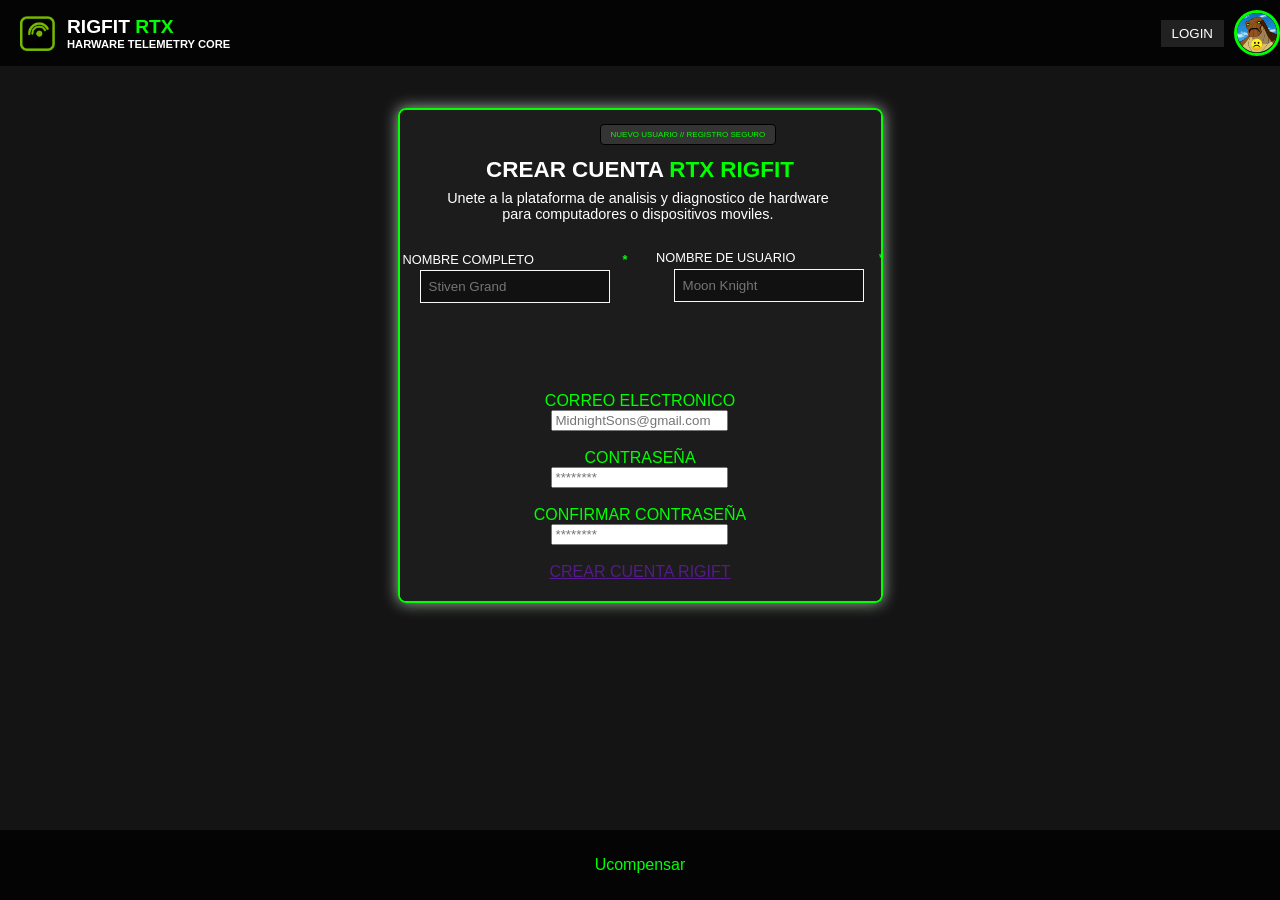
<file: Codigo/registro.html>
<!DOCTYPE html>
<html lang="es">
<head>
    <meta charset="UTF-8">
    <meta name="viewport" content="width=device-width, initial-scale=1.0">
    <title>REGISTRO - RIGFIT RTX</title>
    <link rel="stylesheet" href="style.css">
    <link rel="stylesheet" href="registro.css">

</head>
<body>
    <header>
        <div class="Logo">
            <img src="../Assets/Icono.png" alt="icono RTX" class="Logo-icon">
            <div class ="Logo-texto">
                <h1>
                    <span class="RIGFIT">RIGFIT</span>
                    <span class="RTX">RTX</span>
                </h1>
                <h2>HARWARE TELEMETRY CORE</h2>
            </div>
        </div>

        <div class="Profile">
            <button class="Profile-btn"> LOGIN </button>
            <img src="../Assets/Perfil.png" alt="foto de perfil" class="Profile-icon">
        </div>
    </header>


    <main>
        <div class="Caja">
            <div class="Intro_2">
                <p class="Nuevo">NUEVO USUARIO // REGISTRO SEGURO</p>
                <h3>
                    <span class="CREAR">CREAR CUENTA</span>
                    <span class="CUENTA">RTX RIGFIT</span>
                </h3>
                <p class="descripcion">Unete a la plataforma de analisis y diagnostico de hardware para computadores o dispositivos moviles.</p>
            </div>
            <form>
                <label for="Nombre" class="Nombre"> NOMBRE COMPLETO </label><br>
                <input type="text" id="Nombre-Completo" name="Nombre-Completo" class="nombre-input" placeholder="Stiven Grand"><br><br>

                <label for="Nombre-Usuario" class="Nombre-Usuario"> NOMBRE DE USUARIO</label><br>
                <input type="text" id="Nombre-Usuario" name="Nombre-Usuario" class="Nombre-Usuario-input" placeholder="Moon Knight"><br><br>

                <label for="Correo" class="Correo"> CORREO ELECTRONICO</label><br>
                <input type="text" id="Correo" name="Correo" class="Correo" placeholder="MidnightSons@gmail.com"><br><br>
                
                <label for="Contraseña"> CONTRASEÑA </label><br>
                <input type="Password" id="Contraseña" name="Contraseña" class="Contraseña" placeholder="********"><br><br>

                <label for="Contraseña-Confirmada"> CONFIRMAR CONTRASEÑA </label><br>
                <input type="Password" id="Contraseña-Confirmada" name="Contraseña-Confirmada" class="Contraseña-Confirmar" placeholder="********"><br><br>

                <a href="" class="Crear-Cuenta-RIGIFT"> CREAR CUENTA RIGIFT</a>
            </form>
        </div>
    </main>
    <footer>
        <p>Ucompensar</p>
    </footer>
</body>
</html>
</file>
<file: Codigo/style.css>
body {
    font-family : Arial, sans-serif;
    margin: 0;
    background-color: #141414;
    color: #00ff00;
    display: flex;
    flex-direction: column;
    height: 100vh;
    overflow: hidden;
}

header {
    width: 100%;
    display: flex;
    justify-content: space-between;
    align-items: center;
    padding: 10px 20px;
    background-color: rgba(1, 1, 1, 0.8);
    position: fixed;
    top: 0;
    left: 0;
    z-index: 1000;
}

.Logo {
    display: flex;
    align-items: center;
}

.Logo-icon {
    width: 35px;
    height: 35px;
    margin-right: 12px;
}
.Logo-texto h1 {
    font-size: 1.2em;
    margin: 0;
    font-weight: bold;
}

.RIGFIT {
    color: #ffffff;
}

.RTX {
    color: #00ff00;
}
.INICIO{
    color: #ffffff;
}
.SESION{
    color: #00ff00;
}
.INICIO,.SESION{
    position: relative;
    top: 10px;
    font-size: 1.2em;
}
.Logo-texto h2 {
    font-size: 0.7em;
    margin: 0;
    color: #ffffff;
}

.Profile {
    display: flex;
    align-items: center;
    gap: 10px;
    justify-content: flex-end;
    margin-right: 20px;
}

.Profile-icon {
    width: 40px;
    height: 40px;
    border-radius: 50%;
    border: 3px solid #00ff00;
}

.Profile-btn{
    background-color: #111;
    border: 1px solid rgb(33, 33, 33);
    color: #ffff;
    background-color: rgb(33, 33, 33);
    padding: 5px 10px;
    cursor: pointer;
}
.Intro {
    text-align: center;
    margin: 20px 0;
}
.ssl {
    position: absolute;
    top: 20px;
    left: 20px;
    font-size: 0.5em;
    color: #ffffff;

    background-color: #1d1c1c;
    border: 1px solid #888;
    padding: 5px 10px;
    border-radius: 4px;
}

.descripcion {
    position: relative;
    bottom: 10px;
    left: 10px;
    top: -8px;
    font-size: 0.9em;
    color: #ffffff;

    background-color: #1d1c1c;
    padding: 5px 10px;
    border-radius: 4px;
    text-align: center;
    max-width: 90%;
}

.Caja{
    position: relative;
    margin-top: 98px;
    width: 35%;
    max-height: 80vh;
    overflow-y: auto;
    padding: 20px;
    border: 2px solid #00ff00;
    border-radius: 8px;
    background-color: #1d1c1c;
    box-shadow: 0 0 15px #abbeab;
    text-align: center;

    display: flex;
    flex-direction: column;
    justify-content: center;
    align-items: center;
    text-align: center;
}
main {
    flex: 1;
    display: flex;
    justify-content: center;
    align-items: flex-start;
    margin: 10px;
}

form {
    width: 98%;
    flex-direction: column;
    align-items: flex-start;
    text-align: center;
}

.Correo-Nombre {
    font-size: 0.8em;
    position: relative;
    display: block;
    margin-top: -20px;
    margin-left: -189px;
    margin-bottom: -15px;
    color: #ffffff;
}

.Correo-Nombre::after {
    content: " *";
    color: #00ff00;
    font-weight: bold;
}

.correo-input {
    width: 91%;
    padding: 9px 1px 5px 20px;
    background-color: #111;
    border: 1px solid #f8f8f8;
    color: #00ff00;
    text-align: left;
    position: relative;

    background-image: url("../Assets/Muñequito.png");
    background-repeat: no-repeat;
    background-position: 1px center;
    background-size: 20px 20px;

    text-indent: 5px;
}

.contraseña {
    font-size: 0.8em;
    position: relative;
    display: block;
    margin-top: -5px;
    margin-left: -392px;
    margin-bottom: -15px;
    color: #ffffff
}
.contraseña::after {
    content: " *";
    color: #00ff00;
    font-weight: bold;
}

.contraseña::before{
    content: "Minimo 8 caracteres";
    color: #abbeab;
    font-size: 0.8em;
    position: absolute;
    right: 11px;

}

.contraseña-input{
    width: 91%;
    padding: 10px 1px 5px 20px;
    background-color: #111;
    border: 1px solid #f8f8f8;
    color: #00ff00;
    text-align: left;
    position: relative;

    background-image: url("../Assets/Llave.png"), url("../Assets/Ojito.png");
    background-repeat: no-repeat, no-repeat;
    background-position: left 1px center, right 1px center;
    background-size: 30px 20px, 55px 35px;

    text-indent: 10px;

}

.Crear-Cuenta{
    display: inline-block;
    width: 96%;
    padding: 20px 1px 10px 40px;
    margin: 15px 0;
    margin-top: 6px;
    background-color: #06b306;
    border: 1px solid #00ff00;
    border-radius: 4px;
    color: #111;
    text-align: center;
    cursor: pointer;
    font-weight: bold;
    text-decoration: none; /* quita el subrayado típico de los enlaces */

    background-image: url("../Assets/Inicio.png");
    background-repeat: no-repeat;
    background-position: 145px;
    background-size: 30px 30px;
    box-sizing: border-box;
}

p.Lineas-Cuenta{
    display: flex;
    align-items: center;
    color: #ffff;
    text-align: center;
    font-size: 0.6em;
    margin-top: 5px;
    margin-bottom: 1px;
}

p.Lineas-Cuenta::after, p.Lineas-Cuenta::before {
    content: "";
    flex: 1;
    border-bottom: 2px solid #505150;
    margin: 0 10px;
}

.Iniciar-Sesion{
    width: 96%;
    padding: 5px 1px 10px 40px;
    margin-top: -10px;
    background: #06b306;
    border: 1px solid #00ff00;
    border-radius: 4px;
    color: #111;
    text-align: center;
    cursor: pointer;
    font-weight: bold;
    
    background-image: url("../Assets/Puerta.png");
    background-repeat: no-repeat;
    background-position: 186px;
    background-size: 20px 20px;
    box-sizing: border-box;
}

p.Lineas-Acceso{
    display: flex;
    align-items: center;
    color: #ffffff;
    text-align: center;
    font-size: 0.6em;
    margin-top: 10px;

}

p.Lineas-Acceso::after, p.Lineas-Acceso::before{
    content: "";
    flex: 1;
    border-bottom: 2px solid #505150;
    margin: 0 10px;
}
.Texto-Acceso{
    background-color: #1d1c1c;
    border: 1px solid #888;
    padding: 5px 10px;
    border-radius: 4px;
}
.Caja_2{
    position: relative;
    width: 90%;
    max-width: 100vh;
    height: 15vh;
    margin: 20px auto;
    padding: 15px;
    border: 2px solid #00ff00;
    border-radius: 8px;
    box-shadow: 0 0 15px #ffff;
    text-align: left;

    display: flex;
    flex-direction: column;
    justify-content: center;
    align-items: flex-start;
}
.Caja_2 h4{
    display: flex;
    align-items: center;
    font-size: 0.9em;
    margin: 10px 0;
    color: #ffffff;
    margin: 60px 0 10px 0px;

    position: absolute;
    top: -12px;
    left: 45px;
}

.Caja_2 h4::after{
    content: " ➜ ";
    font-size: 1.1em;
    font-weight: bold;
    color: #00ff00;

    margin-left: 6px;
    margin-top: -4px;
}
.Bloque-Invitado{
    display: flex;
    align-items: flex-start;
    justify-content: space-between;
    width: 100%;

    position: absolute;
    top: 65px;
    left: 35px;
}
.Texto-Invitado{
    font-size: 0.7em;
    color: #ffffff;
    background-color: #1d1c1c;
    padding: 5px 10px;
    border-radius: 4px;
    max-width: 50%;
    margin:0 20px 0 0;
}
.Iniciar-Invitado{
    width: auto;
    padding: 10px 15px;
    background-color: #222222;
    border: 1px solid #00ff00;
    color: #00ff00;
    text-align: center;
    cursor: pointer;
    border-radius: 4px;
    font-weight: bold;
    align-self: flex-start;

    position: absolute;
    top: -5px;
    left: 280px;
}

footer {
    text-align: center;
    margin: 0;
    padding: 10px;
    background-color: rgba(1, 1, 1, 0.8);

}
</file>
<file: Codigo/registro.css>
.Nuevo{
    position:absolute;
    top: 6px;
    left: 200px;
    font-size: 0.5em;
    color: #00ff00;

    background-color: #353434;
    border: 1px solid #000000;
    padding: 5px 10px;
    border-radius: 4px;
}
.CREAR{
    color: #ffffff;
}
.CUENTA{
    color: #00ff00;
}
.CREAR,.CUENTA{
    position: relative;
    top: 8px;
    font-size: 1.2em;
}
.Nombre{
    font-size: 0.8em;
    position: relative;
    margin-top: -20px;
    margin-left: -250px;
    margin-bottom: -15px;
    color: #ffffff;
}
.Nombre::after{
    content: " *";
    margin-left: 85px;
    color: #00ff00;
    font-weight: bold;
}
.nombre-input {
    width: 40%;
    margin-top: 2px;
    margin-left: -250px;
    padding: 8px;
    background-color: #111;
    border: 1px solid #f8f8f8;
    color: #00ff00;
    text-align: left;
    position: relative;
}
.Nombre-Usuario{
    font-size: 0.8em;
    position: relative;
    top: -73px;       
    margin-right: -260px;         
    margin-bottom: -15px;     
    color: #ffffff;
}
.Nombre-Usuario::after{
    content: " *";
    margin-left: 80px;
    color: #00ff00;
    font-weight: bold;
}
.Nombre-Usuario-input{
    width: 40%;
    margin-top: 2px;
    top: -72px;
    margin-right: -258px;
    padding: 8px;
    background-color: #111;
    border: 1px solid #f8f8f8;
    color: #00ff00;
    text-align: left;
    position: relative;
}
</file>
